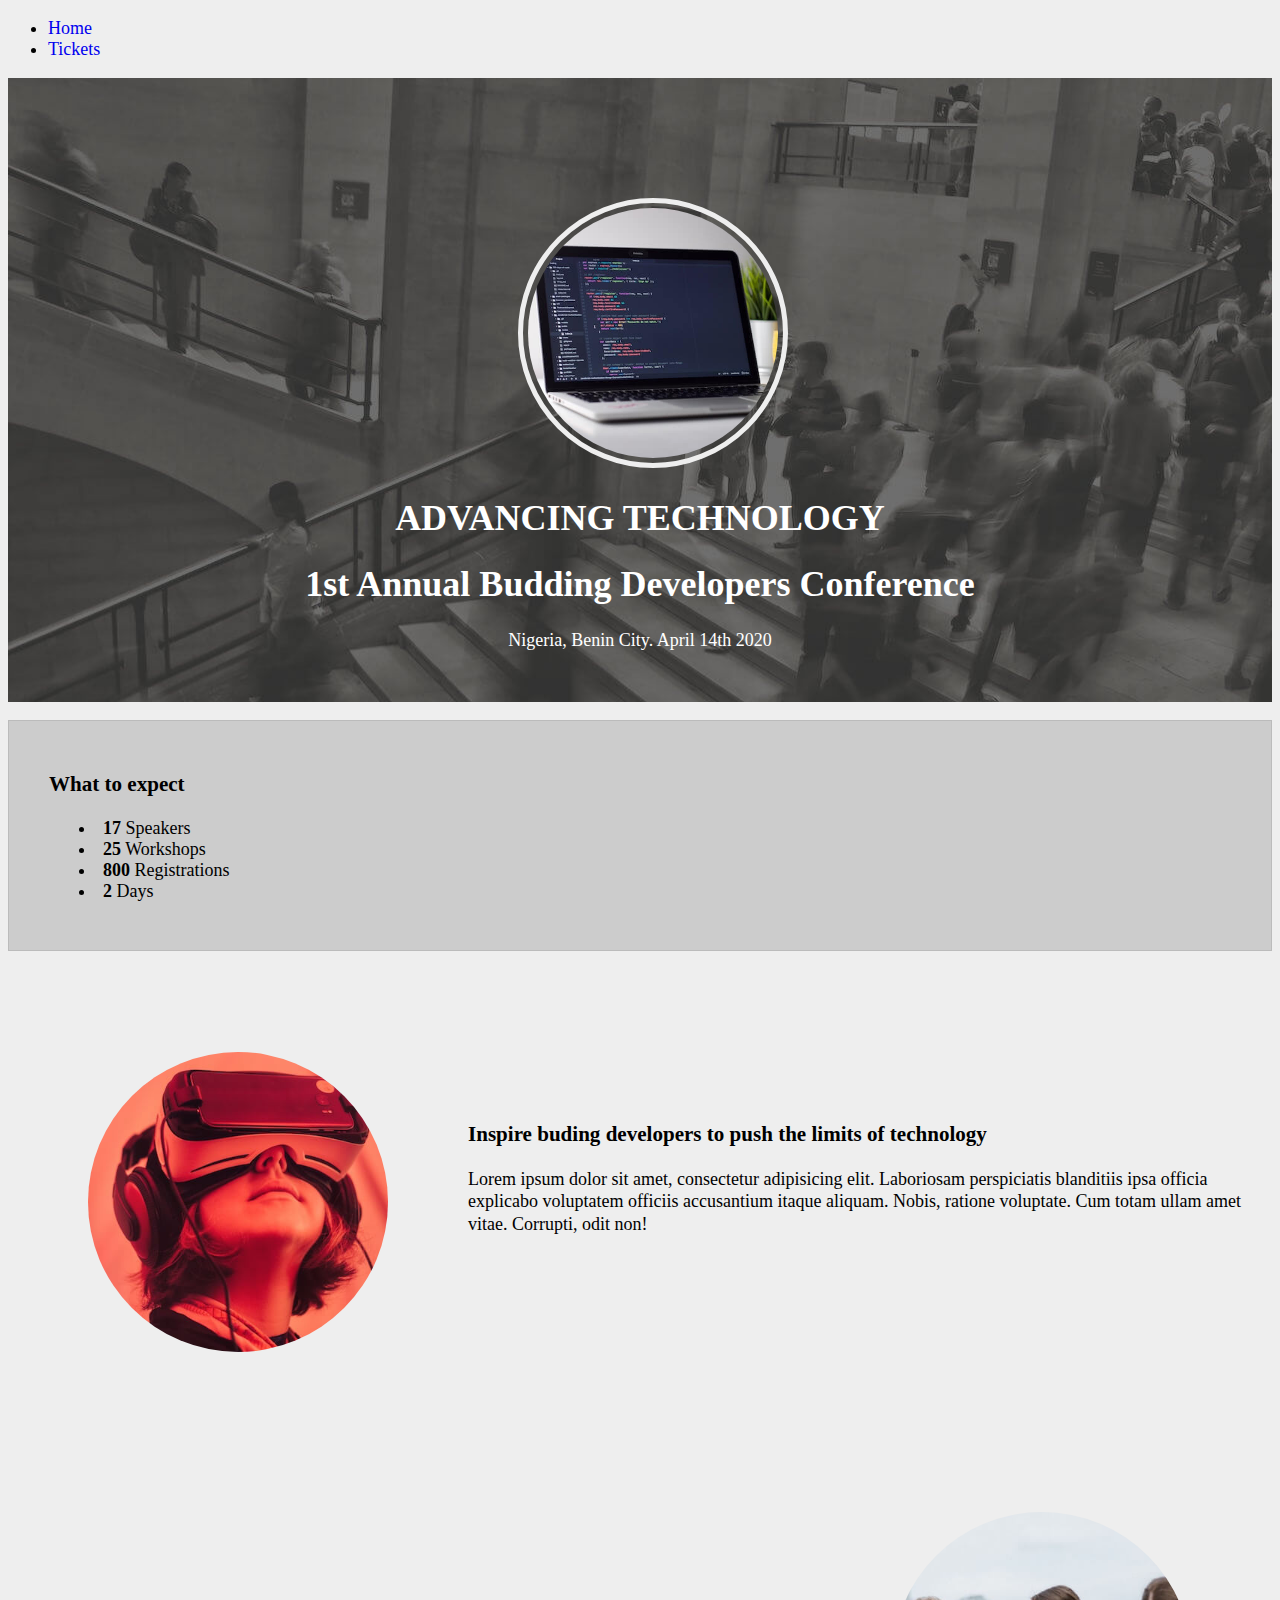
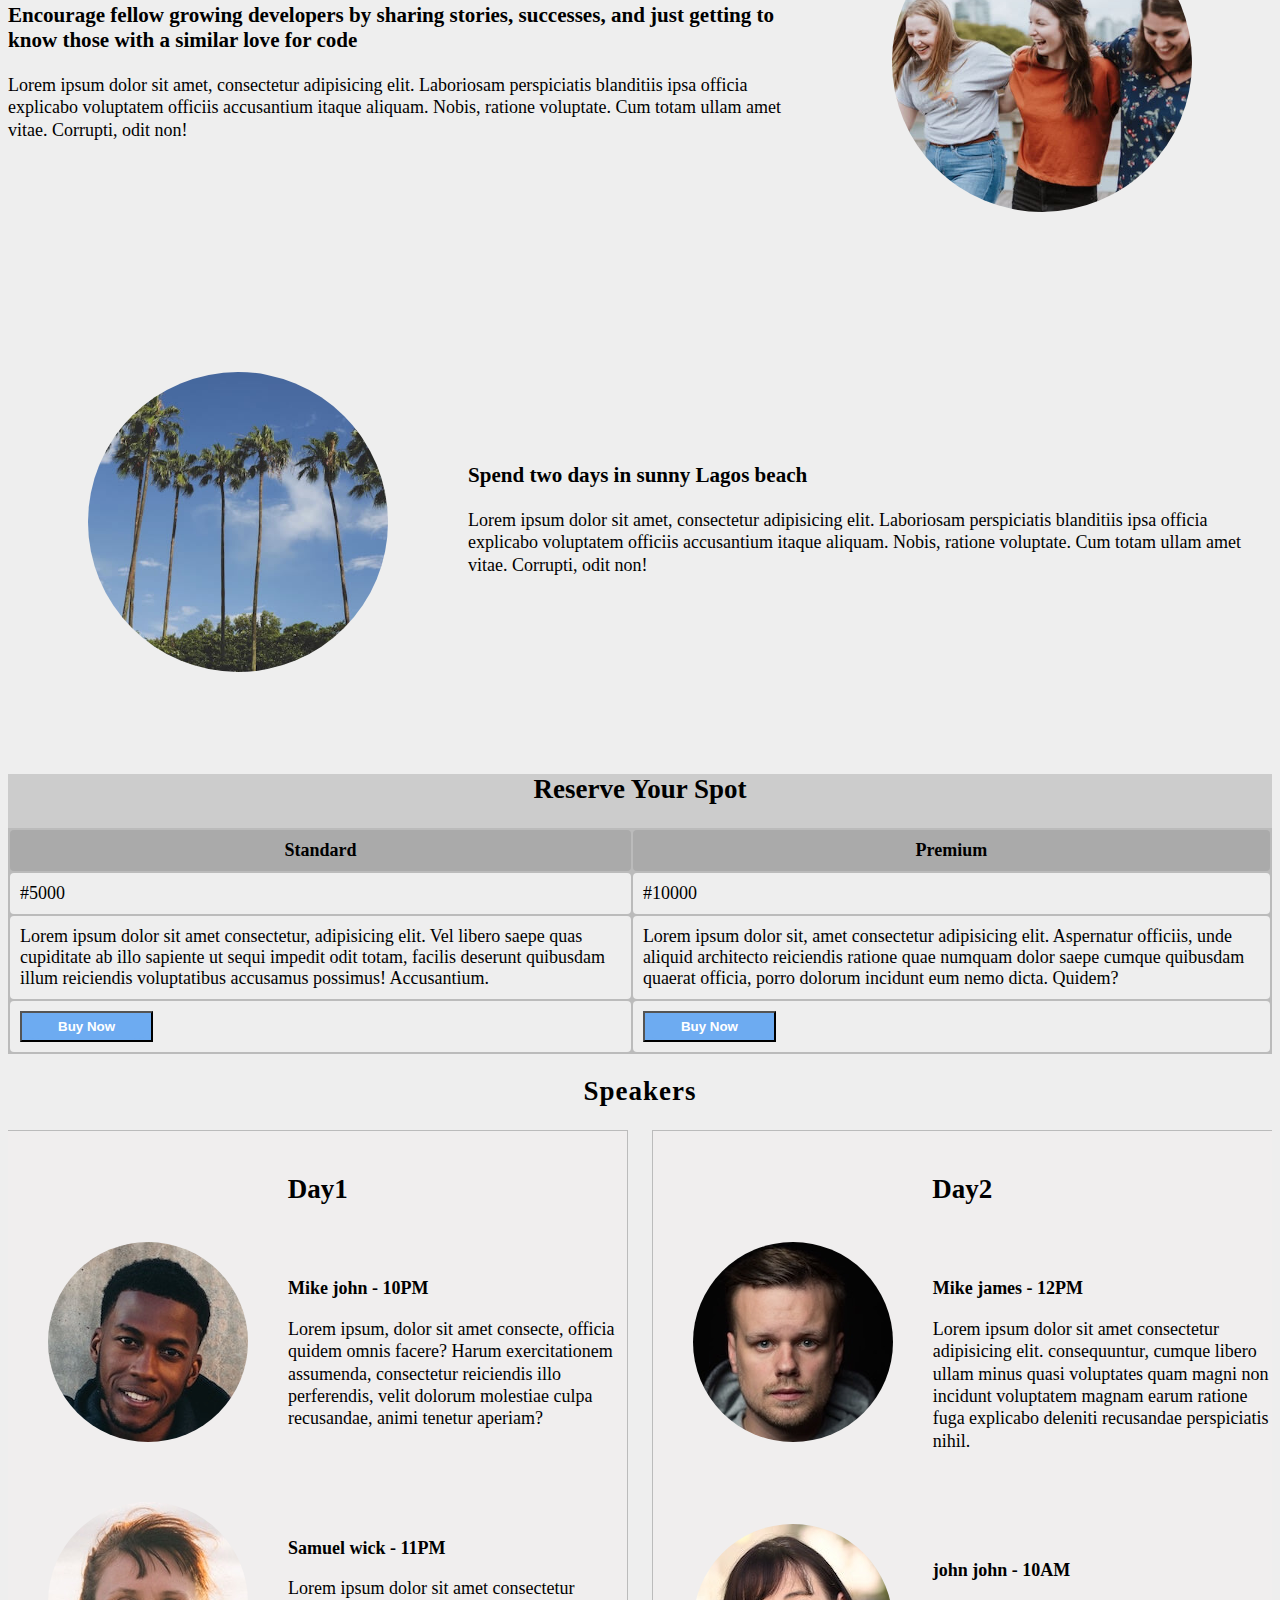
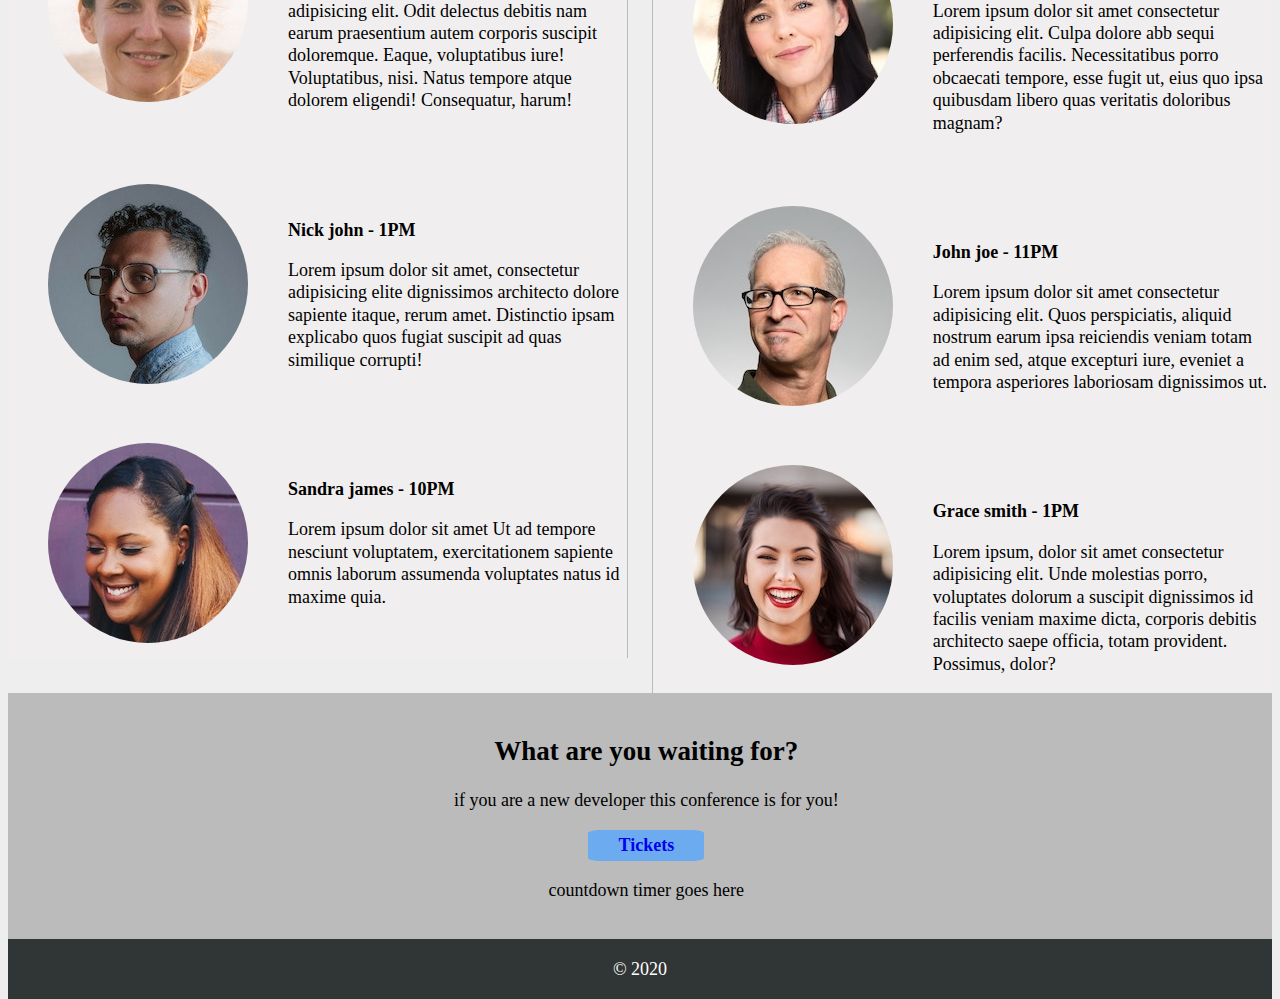
<file: index.html>
<!DOCTYPE html>
<html lang="en">
<head>
    <meta charset="UTF-8">
    <meta name="viewport" content="width=device-width, initial-scale=1.0">
    <meta http-equiv="X-UA-Compatible" content="ie=edge">
    <title>Document</title>
    <link rel="stylesheet" href="travis.css" type="text/css">
</head>
<style>
.reserve{
    text-align: center;
    
}
</style>
<body>
    <header>
        <div>
                <nav>
                    <ul class="ul">
                        <li class="ul1">
                            <a class="navbutton" href="index.html"> Home</a>
                        </li>
                        <li class="ul2">
                            <a class="navbutton" href="ticket.html">Tickets</a>
                        </li>
                    </ul>
                </nav>
            </div>   
<!-- header -->
            <div class="indexheader"  style=" margin: 0px; padding-top: 70px;">
    <div >
        <img class="indeximg" src="images/laptop.jpg" alt="" srcset="">
    </div>
    <p><h1>ADVANCING TECHNOLOGY</h1></p>
    <P><h1>1st Annual Budding Developers Conference</h1></P>
    <p style="padding-bottom: 50px;">Nigeria, Benin City. April 14th 2020</p>

</div>
    <!-- end -->
    <!-- what to expect -->
    <div id="list">
    <p>
        <h3 class="whattoexpect" style=" padding-left: 10px;">
            What to expect
        </h3>
    </p>
    <ul class="ulstyle" style="list-style-position: inside;">
        <li><strong>17</strong> Speakers</li>
        <li><strong>25</strong> Workshops</li>
        <li><strong>800</strong> Registrations</li>
        <li><strong>2</strong> Days</li>
    </ul
    
    ></div>
    </header>
<div class="floater">
    <div>
        <img style="float:left; margin: 80px 80px 80px 80px ;" src="images/tech.jpg" alt="" srcset=""  width="300" >
    
    <p><h3 class="h3" >Inspire buding developers to push the limits of technology</h3></p>
    <p  >Lorem ipsum dolor sit amet, consectetur adipisicing elit. Laboriosam perspiciatis blanditiis ipsa officia explicabo voluptatem officiis accusantium itaque aliquam. Nobis, ratione voluptate. Cum totam ullam amet vitae. Corrupti, odit non!</p>
    </div>
<br clear="both">
    <div>
        <img  style="float:right; margin: 80px 80px 80px 80px ;" src="images/encouragement.jpg" alt="" srcset="" width="300">
    </div>
    <p><h3  class="h3"  >Encourage fellow growing developers by sharing stories, successes, and just getting to know those with a similar love for code
    </h3></p>
    <p  >Lorem ipsum dolor sit amet, consectetur adipisicing elit. Laboriosam perspiciatis blanditiis ipsa officia explicabo voluptatem officiis accusantium itaque aliquam. Nobis, ratione voluptate. Cum totam ullam amet vitae. Corrupti, odit non!</p>
 <br clear="both">
    <div>
        <img style="float:left; margin: 80px 80px 80px 80px ;" src="images/orlando.jpg" alt="" srcset="" width="300">
    </div>
    <p><h3 class="h3"  >Spend two days in sunny Lagos beach </h3></p>
    <p  >Lorem ipsum dolor sit amet, consectetur adipisicing elit. Laboriosam perspiciatis blanditiis ipsa officia explicabo voluptatem officiis accusantium itaque aliquam. Nobis, ratione voluptate. Cum totam ullam amet vitae. Corrupti, odit non!</p>
 <br clear="both">
</div>
 <!-- table  -->

 <div class="tbg">

    <div  class="reserve">
    <p >
      <h2 >
            Reserve Your Spot 
      </h2>
  </p>
  </div>
  <table class="table1">
    
      <tr class="tr1">
          <th>Standard</th>
          <th>Premium</th>

      </tr>
      <tr class="tr2">
          <td>#5000</td>
          <td>#10000</td>


      </tr>
      <tr class="tr3">
          <td>Lorem ipsum dolor sit amet consectetur, adipisicing elit. Vel libero saepe quas cupiditate ab illo sapiente ut sequi impedit odit totam, facilis deserunt quibusdam illum reiciendis voluptatibus accusamus possimus! Accusantium.</td>
          <td>Lorem ipsum dolor sit, amet consectetur adipisicing elit. Aspernatur officiis, unde aliquid architecto reiciendis ratione quae numquam dolor saepe cumque quibusdam quaerat officia, porro dolorum incidunt eum nemo dicta. Quidem?</td>

      </tr>
       <tr class="tr4">
           <td>
               <button style="background-color: rgb(109, 171, 241);">
                   <a class="button" href="">Buy Now</a>
               </button>
           </td>
           <td>
                <button style="background-color: rgb(109, 171, 241);">
                    <a class="button" href="">Buy Now</a>
                </button>
            </td>
       </tr>

  </table>
  
 </div>
 
    <p><h2 class="text">Speakers</h2></p>
<div class="sections">
    <!-- This is day 1 -->
    <section class="sec day1">
        <br>
        <h2 style="text-align: center;">
            Day1
        </h2>

        <div>
            <img class="img1" src="images/dude-1.jpg" alt="" srcset="">
            <p>
               <strong> Mike john - 10PM</strong>
            </p>
            <p>
                Lorem ipsum, dolor sit amet consecte, officia quidem omnis facere? Harum exercitationem assumenda, consectetur reiciendis illo perferendis, velit dolorum molestiae culpa recusandae, animi tenetur aperiam?
            </p>
        </div>
<br clear="left">
        <div>
            <img class="img1" src="images/lady-1.jpg" alt="" srcset="">
            <p>
                    <strong> Samuel wick - 11PM</strong>
                </p>
            <p>
                Lorem ipsum dolor sit amet consectetur adipisicing elit. Odit delectus debitis nam earum praesentium autem corporis suscipit doloremque. Eaque, voluptatibus iure! Voluptatibus, nisi. Natus tempore atque dolorem eligendi! Consequatur, harum!
            </p>
        </div>
        <br clear="left">
        <div>
            <img class="img1" src="images/dude-2.jpg" alt="" srcset="">
            <p>
                    <strong>   Nick john - 1PM </strong>
                </p>
            <p>
                Lorem ipsum dolor sit amet, consectetur adipisicing elite dignissimos architecto dolore sapiente itaque, rerum amet. Distinctio ipsam explicabo quos fugiat suscipit ad quas similique corrupti!
            </p>
        </div>
        <br clear="left">
        <div>
            <img class="img1" src="images/lady-2.jpg" alt="" srcset="">
            <p>
                    <strong> Sandra james - 10PM</strong>
                </p>
            <p>
                Lorem ipsum dolor sit amet  Ut ad tempore nesciunt voluptatem, exercitationem sapiente omnis laborum assumenda voluptates natus id maxime quia.
            </p>
        </div>

        <br clear="left">
    </section>

    <!-- This is day 2 -->

    <section class="sec day2">
        <br>
            <h2 style="text-align: center;">
                Day2
            </h2>
        
<div>
    <img class="img2" src="images/dude-3.jpg" alt="" srcset="" >
    <p style="padding-top: 50px;">
            <strong>  Mike james - 12PM</strong>
        </p>
    <p>
        Lorem ipsum dolor sit  amet consectetur adipisicing elit. consequuntur, cumque libero ullam minus quasi voluptates quam magni non incidunt voluptatem magnam earum ratione fuga explicabo deleniti recusandae perspiciatis nihil.
    </p>
</div>
<br clear="left">
<div>
    <img  class="img2" src="images/lady-3.jpg" alt="" srcset="">
    <p>
            <strong>    john john - 10AM</strong>
        </p>
    <p>
        Lorem ipsum dolor sit amet consectetur adipisicing elit. Culpa dolore abb sequi perferendis facilis. Necessitatibus porro obcaecati tempore, esse fugit ut, eius quo ipsa quibusdam libero quas veritatis doloribus magnam?
    </p>
</div>
<br clear="left">
<div>
    <img  class="img2" src="images/dude-4.jpg" alt="" srcset="">
    <p>
            <strong>  John joe - 11PM</strong>
        </p>
    <p>
        Lorem ipsum dolor sit amet consectetur adipisicing elit. Quos perspiciatis, aliquid nostrum earum ipsa reiciendis veniam totam ad enim sed, atque excepturi iure, eveniet a tempora asperiores laboriosam dignissimos ut.
    </p>
</div>
<br clear="left">
<div>
    <img  class="img2 " src="images/lady-4.jpg" alt="" srcset="">
    <p>
            <strong>Grace smith - 1PM</strong>
        </p>
    <p>
        Lorem ipsum, dolor sit amet consectetur adipisicing elit. Unde molestias porro, voluptates dolorum a suscipit dignissimos id facilis veniam maxime dicta, corporis debitis architecto saepe officia, totam provident. Possimus, dolor?
    </p>
</div>
    </section>
    </div>
<br clear="both">
    <footer  class=" footer" >
    <p><h2>What are you waiting for?</h2></p>
    <p>if you are a new developer this conference is for you!</p>
  <div  class="button"> <a class="butt" href="ticket.html">Tickets</a> </div>
    
    <p>countdown timer goes here</p>
    </footer> 

    <footer  style="background-color: rgb(48, 53, 53); color: #fff; text-align: center; margin: 0;  margin-top:0; border: 1px solid rgb(48,53,53);" >

    <p>&copy; 2020 </p>

    </footer>
</body>
</html>
</file>
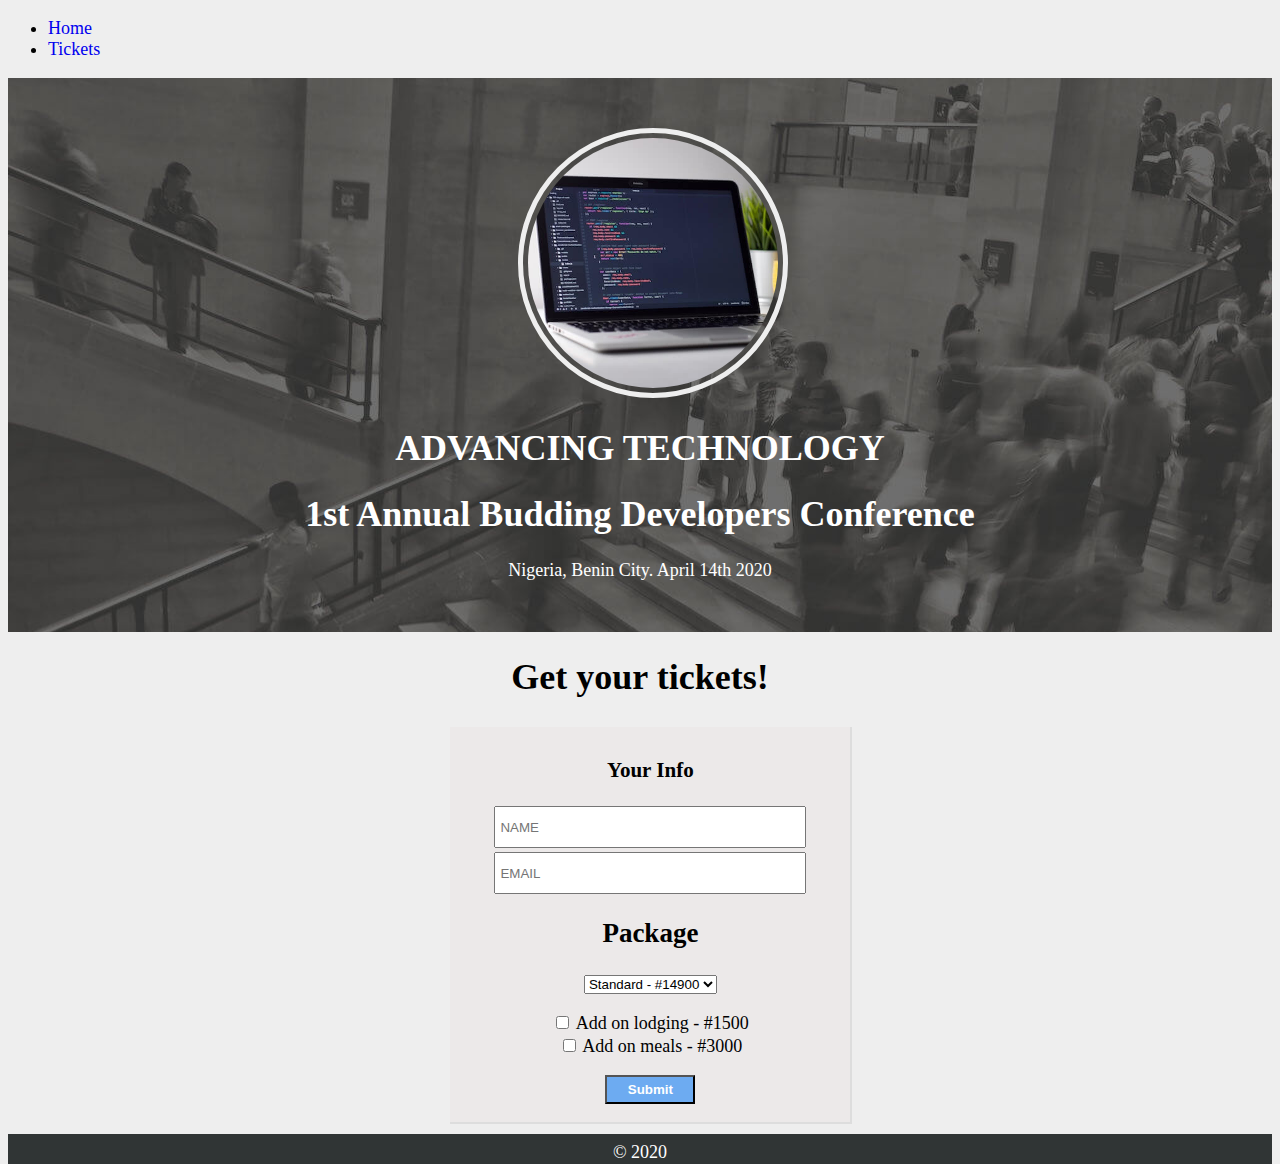
<file: ticket.html>
<!DOCTYPE html>
<html lang="en">
<head>
    <meta charset="UTF-8">
    <meta name="viewport" content="width=device-width, initial-scale=1.0">
    <meta http-equiv="X-UA-Compatible" content="ie=edge">
    <title>Document</title>
    <link rel="stylesheet" href="travis.css" type="text/css">
</head>
<body>
    <div>
        <nav>
            <ul>
                <li>
                    <a href="index.html"> Home</a>
                </li>
                <li>
                    <a href="ticket.html">Tickets</a>
                </li>
            </ul>
        </nav>
    </div>
    <div class="ticketheader">
        
            <div class="indeximgpack">
                <img class="indeximg" src="images/laptop.jpg" alt="" srcset="">
            </div>
<p><h1 class="tp">ADVANCING TECHNOLOGY</h1></p>
<p><h1 class="tp">1st Annual Budding Developers Conference</h1></p>
<p  style="padding-bottom: 50px; " class="tp">Nigeria, Benin City. April 14th 2020</p>
</div>
<p ><h1  style="padding-bottom: 5px; text-align: center;"><strong> Get your tickets!</strong></h1></p>
<form method="POST" action="" class="tfooter">
    <p>
        <h3 style="padding-top: 10px;">
            Your Info
        </h3>
    </p>
<!-- <label for="name">NAME</label> -->
    <input placeholder="NAME" type="text" name="name" class="input">
    <br>
    
    <!-- <label for="email">EMAIL</label> -->
    <input placeholder="EMAIL" type="email" name="email" class="input">
  
<div>
    <p>
        <h2>
            Package
        </h2>
    </p>
</div>

    <p>
    <select name="options" id="select">
        <option value="1"> Standard - #14900</option>
        <option value="2">Premium - #24900</option>

    </select>

</p>

<p>
    <input type="checkbox" name="price[lodging]" value="1"> Add on lodging - #1500 <br>
    <input type="checkbox" name="price[meals]" value="2"> Add on meals - #3000 <br>
    

</p>
<p>
    
        <input type="submit" value="Submit" class="submit">
    
</p>
</form>


<footer  style="margin-top: 10px; height: 30px; background-color: rgb(48, 53, 53); color: #fff; text-align: center; ">
<span style="display: inline-block; padding-top: 8px;"> &copy; 2020</span>
</footer>
</body>
</html>
</file>
<file: travis.css>
.ticketheader{
    background-image: url(images/conference-hero.jpg);
    /* opacity: 0.9; */
    text-align: center;
}
.ticketimg{
    
    padding-top: 50px;
    display: inline-block;
    overflow: auto;
    width: 20%;
}
a{
    text-decoration: none;
}
.tp{
color: #fff;
}

.tfooter{
    text-align: center;
    display: inline-block;
    width: 400px;
    height: auto;
    position: relative;
    top: 0px;
    bottom: 10px;
    left: 35%;
    right: 30%;
    background-color: rgb(236, 233, 233);
    border:  #ddd solid;
    border-left: 0px solid;
    border-right: 2px solid #ddd;
    border-bottom: 2px solid #ddd;
    border-top: 0px;
}
/* css design for the index page */
.indexheader{
    background-image: url(images/conference-hero.jpg);
    text-align: center;
    height: auto;
    width: auto;
    margin: 0px;
    color: #fff;
    
   


}
#list{
    background-color: #ccc ;
     margin-top: 0px;
      padding: 30px; 
    border: 1px solid rgb(187, 187, 187)
}
.indeximg{
    display:inline-block;
    padding: 5px;
    width: 250px;
    height: 250px;
    
     border: 5px solid #eee;
    image-orientation: from-image;
     border-radius: 100%;
     margin-top: 50px;
     margin-bottom: 0px;
    
     background-size: cover;
}
body{
    background-color: #eee;
    margin-bottom: 0px;
    font-size: 18px;
}


.table1{
    background-color: #bbb;

}
.footer{
    background-color: #bbb;
    padding-left: 1%;
    margin: 0;
    border:20px solid #bbb;
}
.day1{
    
    width:49%;
    float: left;
    
    border-right: solid 1px #bbb;
    border-top: solid 1px #bbb;
}
.day2{
    
   width: 49%;
    float: right;
    border-left: solid 1px #bbb;
    border-top: solid 1px #bbb;

}
.img1{
    float: left;
    margin-right: 40px;
}
.img2{
    float: left;
    margin-right: 40px;
}

.text{
    text-align: center;
    letter-spacing: 1px;
    font-family:   serif;
    font-weight: bolder;
}

.h3{
    padding-top:150px 
}


.sec{
    display: inline-block;
    background-color: rgb(240, 238, 238);
    overflow: auto;

}
.tbg{
    background-color: #ccc;
}

    table1{
        
        text-transform: capitalize;
        text-align: center;
        height: 50%;
        padding: 0px 200px 30px 200px;
        word-spacing: 1px;
    }
table td,th{
    border:30px solid  red transparent;
    border-radius: 4px;
    padding: 10px;

}
.tr1{
    background-color: #aaa;
}
.tr2,.tr3,.tr4{
    background-color: #eee;

}
td:hover{
    background-color: #fff;
    font-size: large;
    font-weight:bolder ;
}
a:active{
    font-family: cursive;
    color: black;


}
.button{
    color:#fff ;
    text-decoration: none;
    font-weight: bold;
    border-radius: 10%;
    background-color: rgb(109, 171, 241);
    display: inline-block;
    padding: 5px 30px 5px 30px;
}
img{
    margin: 15px 15px 15px 40px;
    border-radius: 100%;
    
}
img:hover{
    border: 2px solid #aaa;
    
}
.img2+p{
    padding-top: 50px;
}

.img1+p{
    padding-top: 50px;
}
 
footer{
    text-align: center;
}
/* input decorations */
.input{
    padding:4px;
    width: 300px;
    height: 30px;
    margin: 2px;
}
.submit{
    width: 90px;
    height: auto;
    padding: 5px;
    background-color: rgb(109, 171, 241);
    font-weight: bold;
    color: #fff;
}
.input:active{
    border: 4px solid #bbb;
    background-color: #aaa;

}

p{
    line-height: 1.4rem;
}
@media(max-width:768px){
    
    .ticketheader{
        display: flex;
        flex-wrap: wrap;
        flex-basis: 50%;
        align-content: center;
        background-image: url(images/conference-hero.jpg);
        vertical-align: auto;
        text-align: center;
    }
    .ticketimg{
        
        padding-top: 500px;
        display: flex;
        
    }
    .indeximgpack{
        display: flex;
        align-self: center;
    }
    img{
        display: none;
        float: none;
        
    }
    .table1{
        display: flex;
        flex-wrap: wrap;
        align-content: space-around;
        
    }
    section{
        display: flex;
        float: none;
    }
    .day1{
        display: flex;
        flex-direction: column;
        flex-wrap: wrap;

        border: none;
    
        width: 100%;
        padding: 0px;
    }
    .day2{
        display: flex;
        flex-direction: column;
        flex-wrap: wrap;
  
        width: 100%;
       border: none;
    }
    .indeximg{
        display: flex;
        margin: 0 auto;
        height: auto;
        
    }
    p{
        padding: 0x;
        margin-bottom: 0px;
    }

    div{
        padding: 0px;
        margin: 0px;
    }
    .footer{
        margin-top: 10px;
    }
    .ul{
        display: flex;
        flex-basis: 30%;
        flex-grow: 1;
        flex-wrap: wrap;
        flex-shrink: 1;
        list-style-type: none;
        justify-content: flex-end;
        
    }
    
    .ul1{
        display: flex;
        flex-basis: 15%;
        flex-shrink: 1;
    }
    .ul2{
        display: flex;
        flex-basis:15%;
        flex-shrink: 1;
         
         
        
    }
    .navbutton,body{
        color: rgb(20, 3, 3)
    } 
    body{
        font-size: 20px;
        font-family: cursive;
        padding:10px 0 ;
    }
    #list{
        display: flex;
        flex-direction: column;
          align-items: center;
          border: 3px dotted rgb(179, 169, 172);
        border-left: 0;
        border-right: 0;
        border-top: 0;
    }
    li strong{
        font-weight: 900;
        font-size: 30px;
        padding-right: 3px;
        
    }
    .ulstyle{
        display: flex;
        flex-direction: column;
        flex-basis: 30%;
        flex-grow: 0;
        list-style: none;
        align-items: center;
    }
    .whattoexpect{
        font-size: 30px;
    }
    .floater{
        display: flex;
        flex-direction: column;
        margin-top: 0px;
        padding-top: 0px;
         
    }
    .h3{
        display: flex;
         padding: 0px;
         margin: 0%;
    }
}
</file>
